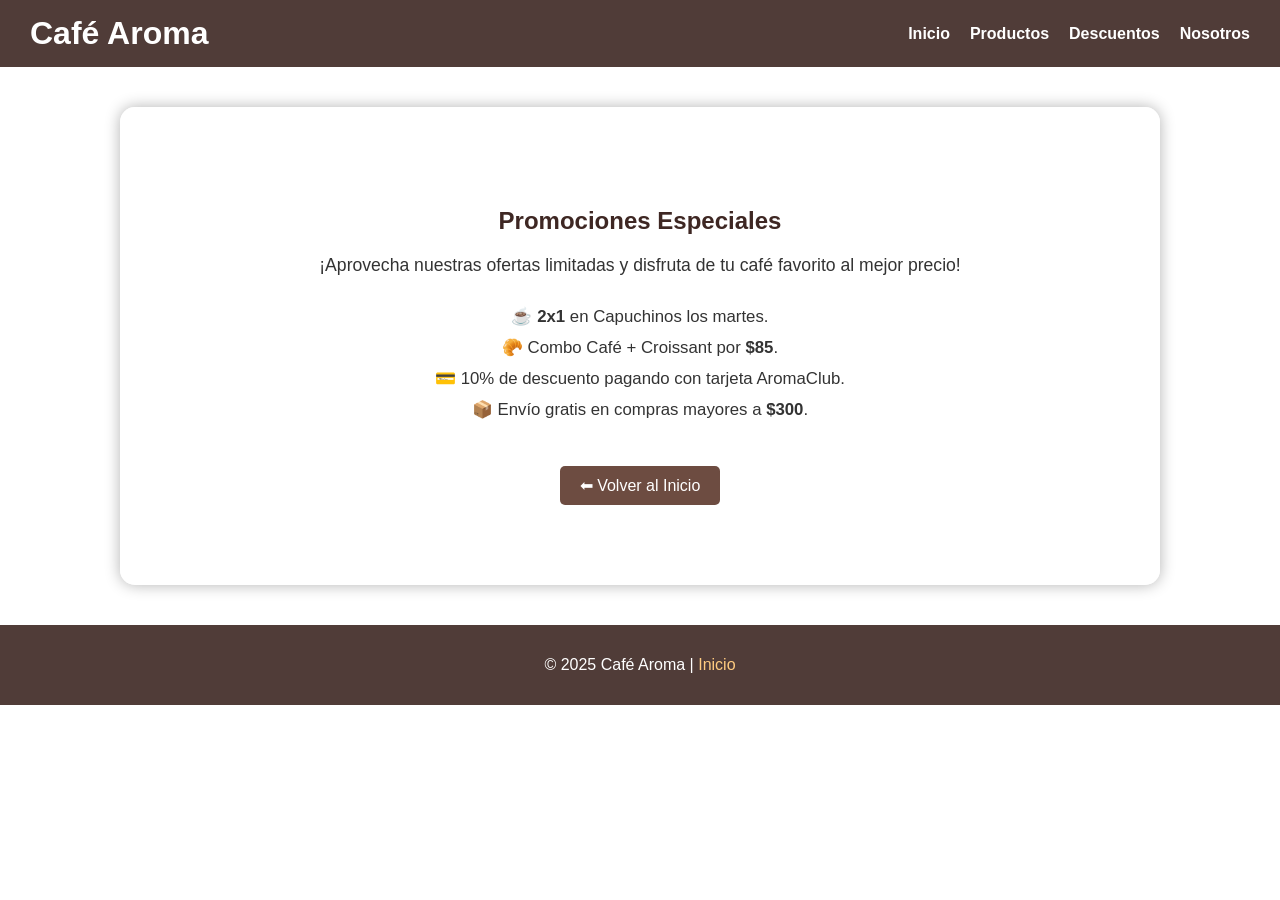
<file: descuentos.html>
<!DOCTYPE html>
<html lang="es">
<head>
    <meta charset="UTF-8">
    <meta name="viewport" content="width=device-width, initial-scale=1.0">
    <title>Descuentos y Promociones - Café Aroma</title>
    <link rel="stylesheet" href="descuentos.css">
</head>
<body>
    <header>
        <h1>Café Aroma</h1>
        <nav>
            <ul>
                <li><a href="index1.html">Inicio</a></li>
                <li><a href="productos.html">Productos</a></li>
                <li><a href="descuentos.html">Descuentos</a></li>
                <li><a href="nosotros.html">Nosotros</a></li>
            </ul>
        </nav>
    </header>

    <section class="descuentos">
        <h2>Promociones Especiales</h2>
        <p>¡Aprovecha nuestras ofertas limitadas y disfruta de tu café favorito al mejor precio!</p>
        <ul class="lista-descuentos">
            <li>☕ <strong>2x1</strong> en Capuchinos los martes.</li>
            <li>🥐 Combo Café + Croissant por <strong>$85</strong>.</li>
            <li>💳 10% de descuento pagando con tarjeta AromaClub.</li>
            <li>📦 Envío gratis en compras mayores a <strong>$300</strong>.</li>
        </ul>

        <a href="index.html" class="btn-volver">⬅ Volver al Inicio</a>
    </section>

    <footer>
        <p>&copy; 2025 Café Aroma | <a href="index.html">Inicio</a></p>
    </footer>
</body>
</html>
</file>
<file: descuentos.css>
body {
    margin: 0;
    font-family: 'Segoe UI', Tahoma, Geneva, Verdana, sans-serif;
    background-image: url("https://tse3.mm.bing.net/th/id/OIP.SjYwmICybgUjO5eOBK7BMgHaEK?pid=Api&P=0&h=180"); /* Fondo agregado */
    background-size: cover;
    background-position: center;
    background-attachment: fixed;
    background-repeat: no-repeat;
    color: #333;
}

/* ===========================
   Encabezado y menú
=========================== */
header {
    background-color: rgba(62, 39, 35, 0.9);
    color: #fff;
    display: flex;
    justify-content: space-between;
    align-items: center;
    padding: 15px 30px;
}

header h1 {
    margin: 0;
}

nav ul {
    list-style: none;
    display: flex;
    margin: 0;
    padding: 0;
}

nav li {
    margin-left: 20px;
}

nav a {
    color: #fff;
    text-decoration: none;
    font-weight: bold;
}

nav a:hover {
    color: #ffcc80;
}

/* ===========================
   Sección descuentos
=========================== */
.descuentos {
    text-align: center;
    padding: 80px 20px;
    background-color: rgba(255, 255, 255, 0.85);
    max-width: 1000px;
    margin: 40px auto;
    border-radius: 15px;
    box-shadow: 0 0 15px rgba(0,0,0,0.3);
}

.descuentos h2 {
    margin-bottom: 20px;
    color: #3e2723;
}

.descuentos p {
    font-size: 1.1em;
    margin-bottom: 30px;
}

.lista-descuentos {
    list-style: none;
    padding: 0;
}

.lista-descuentos li {
    font-size: 1.05em;
    margin: 10px 0;
}

/* ===========================
   Botón volver
=========================== */
.btn-volver {
    display: inline-block;
    margin-top: 30px;
    padding: 10px 20px;
    background-color: #6d4c41;
    color: #fff;
    text-decoration: none;
    border-radius: 5px;
    transition: background-color 0.2s ease;
}

.btn-volver:hover {
    background-color: #3e2723;
}

/* ===========================
   Pie de página
=========================== */
footer {
    background-color: rgba(62, 39, 35, 0.9);
    color: #fff;
    text-align: center;
    padding: 15px 0;
}

footer a {
    color: #ffcc80;
    text-decoration: none;
}

footer a:hover {
    text-decoration: underline;
}
</file>
